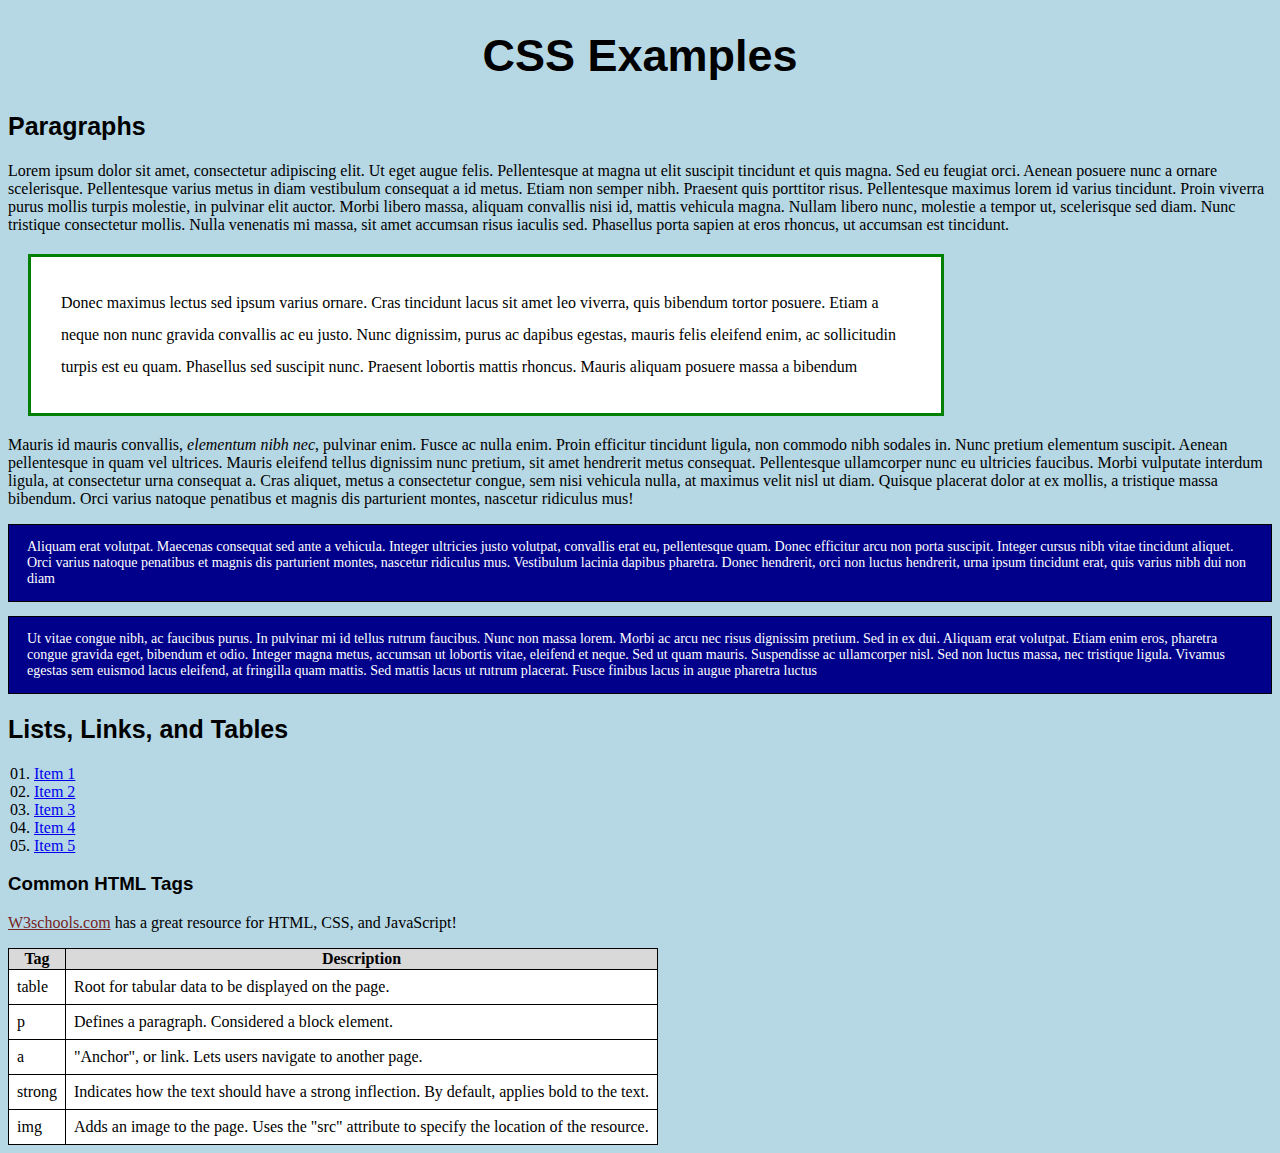
<file: index.html>
<!DOCTYPE html>

<html lang="en">
	<head>
		<title>CSS Examples</title>
		<link rel="stylesheet" href="5_css1.css">
	</head>
	
	<body>
		<h1>CSS Examples</h1>
		
		<article>
		<h2>Paragraphs</h2>
			<section>
				<p>Lorem ipsum dolor sit amet, consectetur adipiscing elit. Ut eget augue felis. Pellentesque at magna ut elit suscipit tincidunt et quis magna. Sed eu feugiat orci. Aenean posuere nunc a ornare scelerisque. Pellentesque varius metus in diam vestibulum consequat a id metus. Etiam non semper nibh. Praesent quis porttitor risus. Pellentesque maximus lorem id varius tincidunt. Proin viverra purus mollis turpis molestie, in pulvinar elit auctor. Morbi libero massa, aliquam convallis nisi id, mattis vehicula magna. Nullam libero nunc, molestie a tempor ut, scelerisque sed diam. Nunc tristique consectetur mollis. Nulla venenatis mi massa, sit amet accumsan risus iaculis sed. Phasellus porta sapien at eros rhoncus, ut accumsan est tincidunt.</p>
				<p id="paragraph2">Donec maximus lectus sed ipsum varius ornare. Cras tincidunt lacus sit amet leo viverra, quis bibendum tortor posuere. Etiam a neque non nunc gravida convallis ac eu justo. Nunc dignissim, purus ac dapibus egestas, mauris felis eleifend enim, ac sollicitudin turpis est eu quam. Phasellus sed suscipit nunc. Praesent lobortis mattis rhoncus. Mauris aliquam posuere massa a bibendum</p>
			</section>
			<section>
				<p>Mauris id mauris convallis, <em>elementum nibh nec</em>, pulvinar enim. Fusce ac nulla enim. Proin efficitur tincidunt ligula, non commodo nibh sodales in. Nunc pretium elementum suscipit. Aenean pellentesque in quam vel ultrices. Mauris eleifend tellus dignissim nunc pretium, sit amet hendrerit metus consequat. Pellentesque ullamcorper nunc eu ultricies faucibus. Morbi vulputate interdum ligula, at consectetur urna consequat a. Cras aliquet, metus a consectetur congue, sem nisi vehicula nulla, at maximus velit nisl ut diam. Quisque placerat dolor at ex mollis, a tristique massa bibendum. Orci varius natoque penatibus et magnis dis parturient montes, nascetur ridiculus mus!</p>
				<p class="blue">Aliquam erat volutpat. Maecenas consequat sed ante a vehicula. Integer ultricies justo volutpat, convallis erat eu, pellentesque quam. Donec efficitur arcu non porta suscipit. Integer cursus nibh vitae tincidunt aliquet. Orci varius natoque penatibus et magnis dis parturient montes, nascetur ridiculus mus. Vestibulum lacinia dapibus pharetra. Donec hendrerit, orci non luctus hendrerit, urna ipsum tincidunt erat, quis varius nibh dui non diam</p>
				<p class="blue">Ut vitae congue nibh, ac faucibus purus. In pulvinar mi id tellus rutrum faucibus. Nunc non massa lorem. Morbi ac arcu nec risus dignissim pretium. Sed in ex dui. Aliquam erat volutpat. Etiam enim eros, pharetra congue gravida eget, bibendum et odio. Integer magna metus, accumsan ut lobortis vitae, eleifend et neque. Sed ut quam mauris. Suspendisse ac ullamcorper nisl. Sed non luctus massa, nec tristique ligula. Vivamus egestas sem euismod lacus eleifend, at fringilla quam mattis. Sed mattis lacus ut rutrum placerat. Fusce finibus lacus in augue pharetra luctus</p>
			</section>
		</article>
		
		<article>
			<h2>Lists, Links, and Tables</h2>
			<ol>
				<li><a href="#">Item 1</a></li>
				<li><a href="#">Item 2</a></li>
				<li><a href="#">Item 3</a></li>
				<li><a href="#">Item 4</a></li>
				<li><a href="#">Item 5</a></li>
			</ol>
			
			<section>
				<h3>Common HTML Tags</h3>
				
				<p><a href="http://www.w3schools.com" target="_blank">W3schools.com</a> has a great resource for HTML, CSS, and JavaScript!</p>
				
				<table>
					<tr>
						<th>Tag</th><th>Description</th>
					</tr>
					<tr>
						<td>table</td><td>Root for tabular data to be displayed on the page.</td>
					</tr>
					<tr>
						<td>p</td><td>Defines a paragraph.  Considered a block element.</td>
					</tr>
					<tr>
						<td>a</td><td>"Anchor", or link.  Lets users navigate to another page.</td>
					</tr>
					<tr>
						<td>strong</td><td>Indicates how the text should have a strong inflection.  By default, applies bold to the text.</td>
					</tr>
					<tr>
						<td>img</td><td>Adds an image to the page.  Uses the "src" attribute to specify the location of the resource.</td>
					</tr>
				</table>
			</section>
			
		</article>
	</body>
</html>
</file>
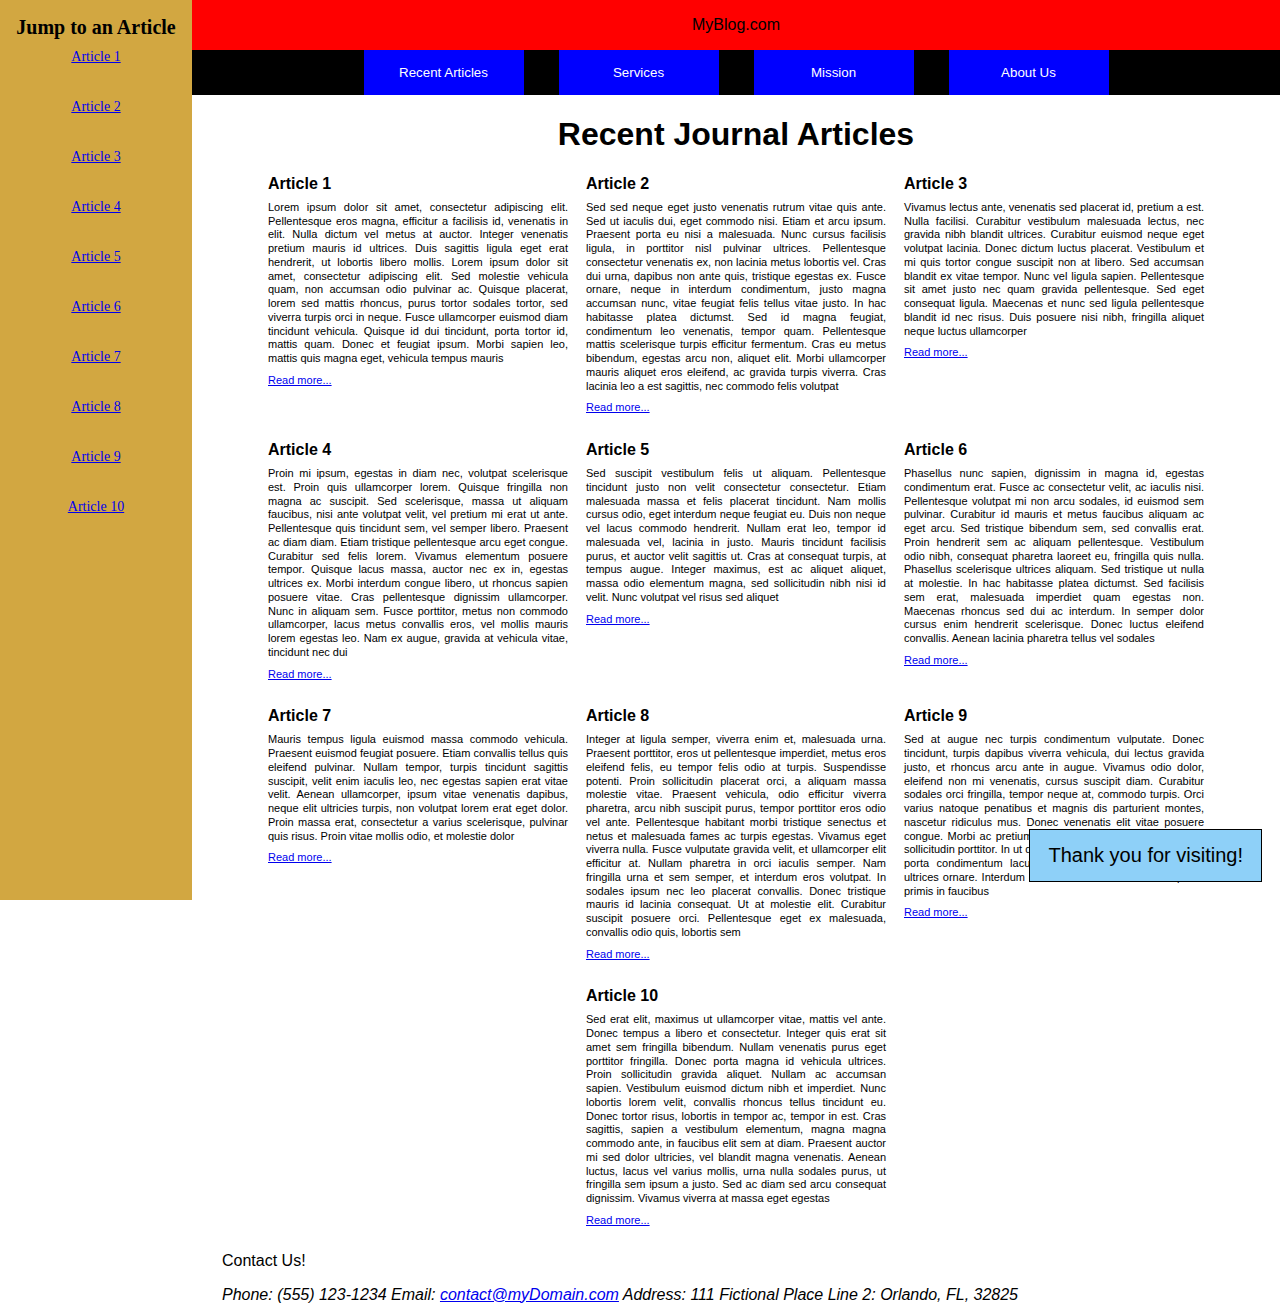
<file: CSSPositioning/index.html>
<!DOCTYPE html>
<html lang="en">
    <head>
        <link rel="stylesheet" href="css.css">
    </head>

    <body>
		<nav id="jumpMenu">
            <h2>Jump to an Article</h2>
            <a href="#a1">Article 1</a><br>
            <a href="#a2">Article 2</a><br>
            <a href="#a3">Article 3</a><br>
            <a href="#a4">Article 4</a><br>
            <a href="#a5">Article 5</a><br>
            <a href="#a6">Article 6</a><br>
            <a href="#a7">Article 7</a><br>
            <a href="#a8">Article 8</a><br>
            <a href="#a9">Article 9</a><br>
			<a href="#a10">Article 10</a>
        </nav>
		
        <main>		
		
			<header>
				<p>MyBlog.com</p>
				<nav>
					<button href="recent.html">Recent Articles</button>
					<button href="services.html">Services</button>
					<button href="mission.html">Mission</button>
					<button href="about.html">About Us</button>
				</nav>
			</header>
            
            <h1>Recent Journal Articles</h1>

            <div id="container">
                <article id="a1">
                    <h2>Article 1</h2>
                    <p>Lorem ipsum dolor sit amet, consectetur adipiscing elit. Pellentesque eros magna, efficitur a facilisis id, venenatis in elit. Nulla dictum vel metus at auctor. Integer venenatis pretium mauris id ultrices. Duis sagittis ligula eget erat hendrerit, ut lobortis libero mollis. Lorem ipsum dolor sit amet, consectetur adipiscing elit. Sed molestie vehicula quam, non accumsan odio pulvinar ac. Quisque placerat, lorem sed mattis rhoncus, purus tortor sodales tortor, sed viverra turpis orci in neque. Fusce ullamcorper euismod diam tincidunt vehicula. Quisque id dui tincidunt, porta tortor id, mattis quam. Donec et feugiat ipsum. Morbi sapien leo, mattis quis magna eget, vehicula tempus mauris</p>
                    <p><a href="#">Read more...</a></p>
                </article>

                <article id="a2">
                    <h2>Article 2</h2>
                    <p>Sed sed neque eget justo venenatis rutrum vitae quis ante. Sed ut iaculis dui, eget commodo nisi. Etiam et arcu ipsum. Praesent porta eu nisi a malesuada. Nunc cursus facilisis ligula, in porttitor nisl pulvinar ultrices. Pellentesque consectetur venenatis ex, non lacinia metus lobortis vel. Cras dui urna, dapibus non ante quis, tristique egestas ex. Fusce ornare, neque in interdum condimentum, justo magna accumsan nunc, vitae feugiat felis tellus vitae justo. In hac habitasse platea dictumst. Sed id magna feugiat, condimentum leo venenatis, tempor quam. Pellentesque mattis scelerisque turpis efficitur fermentum. Cras eu metus bibendum, egestas arcu non, aliquet elit. Morbi ullamcorper mauris aliquet eros eleifend, ac gravida turpis viverra. Cras lacinia leo a est sagittis, nec commodo felis volutpat</p>
                    <p><a href="#">Read more...</a></p>
                </article>

                <article id="a3">
                    <h2>Article 3</h2>
                    <p>Vivamus lectus ante, venenatis sed placerat id, pretium a est. Nulla facilisi. Curabitur vestibulum malesuada lectus, nec gravida nibh blandit ultrices. Curabitur euismod neque eget volutpat lacinia. Donec dictum luctus placerat. Vestibulum et mi quis tortor congue suscipit non at libero. Sed accumsan blandit ex vitae tempor. Nunc vel ligula sapien. Pellentesque sit amet justo nec quam gravida pellentesque. Sed eget consequat ligula. Maecenas et nunc sed ligula pellentesque blandit id nec risus. Duis posuere nisi nibh, fringilla aliquet neque luctus ullamcorper</p>
                    <p><a href="#">Read more...</a></p>
                </article>

                <article id="a4">
                    <h2>Article 4</h2>
                    <p>Proin mi ipsum, egestas in diam nec, volutpat scelerisque est. Proin quis ullamcorper lorem. Quisque fringilla non magna ac suscipit. Sed scelerisque, massa ut aliquam faucibus, nisi ante volutpat velit, vel pretium mi erat ut ante. Pellentesque quis tincidunt sem, vel semper libero. Praesent ac diam diam. Etiam tristique pellentesque arcu eget congue. Curabitur sed felis lorem. Vivamus elementum posuere tempor. Quisque lacus massa, auctor nec ex in, egestas ultrices ex. Morbi interdum congue libero, ut rhoncus sapien posuere vitae. Cras pellentesque dignissim ullamcorper. Nunc in aliquam sem. Fusce porttitor, metus non commodo ullamcorper, lacus metus convallis eros, vel mollis mauris lorem egestas leo. Nam ex augue, gravida at vehicula vitae, tincidunt nec dui</p>
                    <p><a href="#">Read more...</a></p>
                </article>

                <article id="a5">
                    <h2>Article 5</h2>
                    <p>Sed suscipit vestibulum felis ut aliquam. Pellentesque tincidunt justo non velit consectetur consectetur. Etiam malesuada massa et felis placerat tincidunt. Nam mollis cursus odio, eget interdum neque feugiat eu. Duis non neque vel lacus commodo hendrerit. Nullam erat leo, tempor id malesuada vel, lacinia in justo. Mauris tincidunt facilisis purus, et auctor velit sagittis ut. Cras at consequat turpis, at tempus augue. Integer maximus, est ac aliquet aliquet, massa odio elementum magna, sed sollicitudin nibh nisi id velit. Nunc volutpat vel risus sed aliquet</p>
                    <p><a href="#">Read more...</a></p>
                </article>

                <article id="a6">
                    <h2>Article 6</h2>
                    <p>Phasellus nunc sapien, dignissim in magna id, egestas condimentum erat. Fusce ac consectetur velit, ac iaculis nisi. Pellentesque volutpat mi non arcu sodales, id euismod sem pulvinar. Curabitur id mauris et metus faucibus aliquam ac eget arcu. Sed tristique bibendum sem, sed convallis erat. Proin hendrerit sem ac aliquam pellentesque. Vestibulum odio nibh, consequat pharetra laoreet eu, fringilla quis nulla. Phasellus scelerisque ultrices aliquam. Sed tristique ut nulla at molestie. In hac habitasse platea dictumst. Sed facilisis sem erat, malesuada imperdiet quam egestas non. Maecenas rhoncus sed dui ac interdum. In semper dolor cursus enim hendrerit scelerisque. Donec luctus eleifend convallis. Aenean lacinia pharetra tellus vel sodales</p>
                    <p><a href="#">Read more...</a></p>
                </article>

                <article id="a7">
                    <h2>Article 7</h2>
                    <p>Mauris tempus ligula euismod massa commodo vehicula. Praesent euismod feugiat posuere. Etiam convallis tellus quis eleifend pulvinar. Nullam tempor, turpis tincidunt sagittis suscipit, velit enim iaculis leo, nec egestas sapien erat vitae velit. Aenean ullamcorper, ipsum vitae venenatis dapibus, neque elit ultricies turpis, non volutpat lorem erat eget dolor. Proin massa erat, consectetur a varius scelerisque, pulvinar quis risus. Proin vitae mollis odio, et molestie dolor</p>
                    <p><a href="#">Read more...</a></p>
                </article>

                <article id="a8">
                    <h2>Article 8</h2>
                    <p>Integer at ligula semper, viverra enim et, malesuada urna. Praesent porttitor, eros ut pellentesque imperdiet, metus eros eleifend felis, eu tempor felis odio at turpis. Suspendisse potenti. Proin sollicitudin placerat orci, a aliquam massa molestie vitae. Praesent vehicula, odio efficitur viverra pharetra, arcu nibh suscipit purus, tempor porttitor eros odio vel ante. Pellentesque habitant morbi tristique senectus et netus et malesuada fames ac turpis egestas. Vivamus eget viverra nulla. Fusce vulputate gravida velit, et ullamcorper elit efficitur at. Nullam pharetra in orci iaculis semper. Nam fringilla urna et sem semper, et interdum eros volutpat. In sodales ipsum nec leo placerat convallis. Donec tristique mauris id lacinia consequat. Ut at molestie elit. Curabitur suscipit posuere orci. Pellentesque eget ex malesuada, convallis odio quis, lobortis sem</p>
                    <p><a href="#">Read more...</a></p>
                </article>

                <article id="a9">
                    <h2>Article 9</h2>
                    <p>Sed at augue nec turpis condimentum vulputate. Donec tincidunt, turpis dapibus viverra vehicula, dui lectus gravida justo, et rhoncus arcu ante in augue. Vivamus odio dolor, eleifend non mi venenatis, cursus suscipit diam. Curabitur sodales orci fringilla, tempor neque at, commodo turpis. Orci varius natoque penatibus et magnis dis parturient montes, nascetur ridiculus mus. Donec venenatis elit vitae posuere congue. Morbi ac pretium magna. Phasellus blandit sem ac sollicitudin porttitor. In ut diam non libero mattis volutpat. Nam porta condimentum lacus a venenatis. Donec accumsan ultrices ornare. Interdum et malesuada fames ac ante ipsum primis in faucibus</p>
                    <p><a href="#">Read more...</a></p>
                </article>

                <article id="a10">
                    <h2>Article 10</h2>
                    <p>Sed erat elit, maximus ut ullamcorper vitae, mattis vel ante. Donec tempus a libero et consectetur. Integer quis erat sit amet sem fringilla bibendum. Nullam venenatis purus eget porttitor fringilla. Donec porta magna id vehicula ultrices. Proin sollicitudin gravida aliquet. Nullam ac accumsan sapien. Vestibulum euismod dictum nibh et imperdiet. Nunc lobortis lorem velit, convallis rhoncus tellus tincidunt eu. Donec tortor risus, lobortis in tempor ac, tempor in est. Cras sagittis, sapien a vestibulum elementum, magna magna commodo ante, in faucibus elit sem at diam. Praesent auctor mi sed dolor ultricies, vel blandit magna venenatis. Aenean luctus, lacus vel varius mollis, urna nulla sodales purus, ut fringilla sem ipsum a justo. Sed ac diam sed arcu consequat dignissim. Vivamus viverra at massa eget egestas</p>
                    <p><a href="#">Read more...</a></p>
                </article>
            </div>
			
			<p id="thanks">Thank you for visiting!</p>

            <footer>
                <p>Contact Us!</p>
                <address>
                    <div>
                        <span>Phone:</span> <span>(555) 123-1234</span>
                        <span>Email:</span> </span><a href="#">contact@myDomain.com</a></span>
                        <span>Address:</span> <span>111 Fictional Place</span>
                        <span>Line 2:</span> <span>Orlando, FL, 32825</span>
                    </div>
                </address>
				
            </footer>
        </main>
    </body>
</html>
</file>
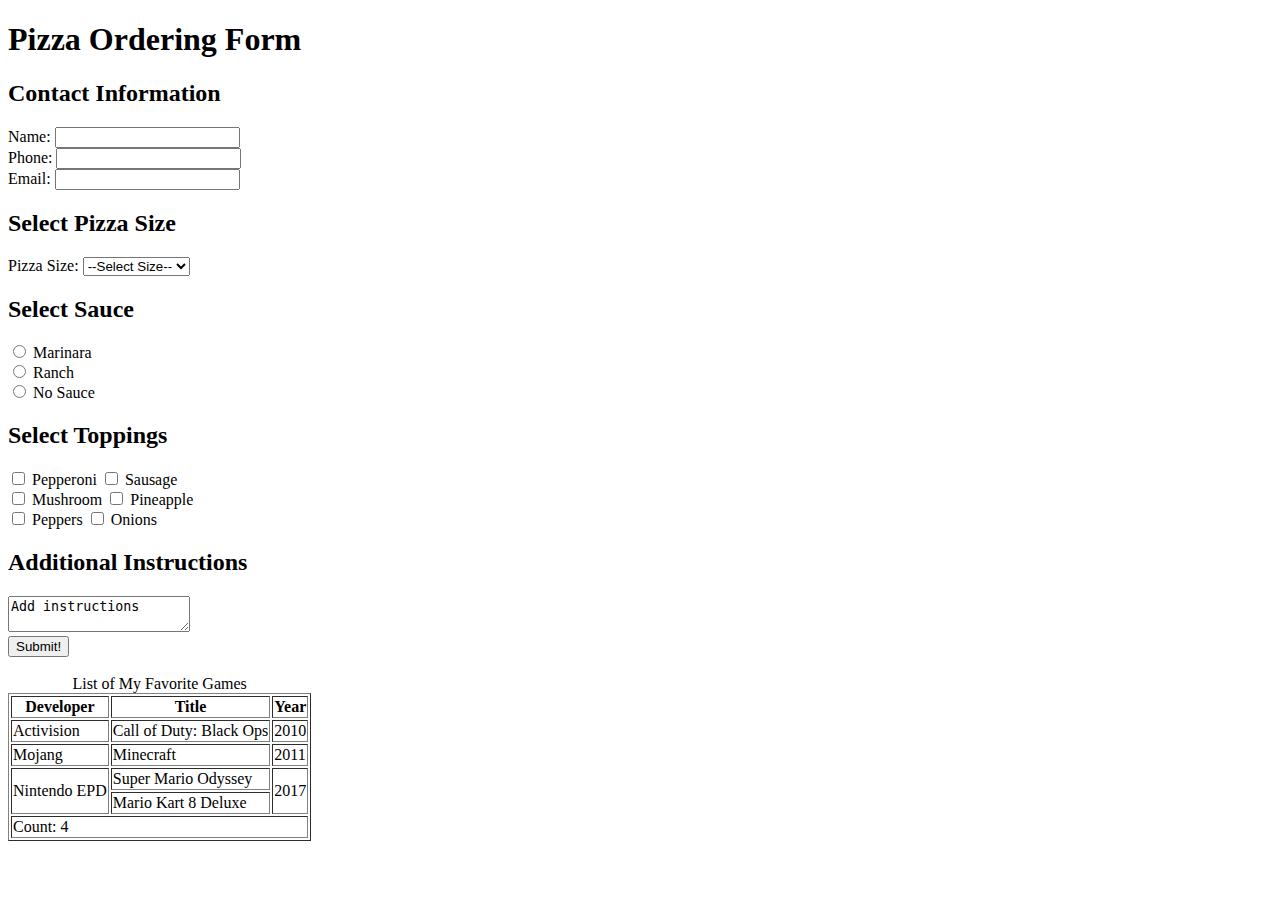
<file: TablesAndForms/index.html>
<!DOCTYPE html>

<html lang ="en">
    <head>
        <title>Table and Forms</title>
    </head>

    <body>
        <form>
        <h1> Pizza Ordering Form</h1>

        <h2> Contact Information</h2>

        <label for="inName">Name:</label> 
        <input type="text" name="inName" id="inName" required><br>

        <label for="phone">Phone:</label>
        <input type="tel" name="phone" id="phone" required><br>

        <label for="email">Email:</label>
        <input type="email" name="email" id="email" required>

        <h2> Select Pizza Size</h2>
        <label for="PizzaSize">Pizza Size:</label> 
        <select name ="PizzaSize" id="PizzaSize" required >
            <option value = "" selected disabled>--Select Size--</option>
            <option>Medium</option>
            <option>Large</option>
            <option>XLarge</option>
        </select>

        <h2> Select Sauce</h2>
        <input type="radio" name="marinara" id="marinara" required>
        <label for="marinara">Marinara</label><br>

        <input type="radio" name="ranch" id="ranch">
        <label for="ranch">Ranch</label><br>

        <input type="radio" name="NoSauce" id="NoSauce">
        <label for="NoSauce">No Sauce</label><br>

        <h2> Select Toppings</h2>
        <input type="checkbox" name="pepperoni" id="pepperoni">
        <label for="pepperoni">Pepperoni</label>
        
        <input type="checkbox" name="sausage" id="sausage">
        <label for="sausage">Sausage</label><br>

        <input type="checkbox" name="mushroom" id="mushroom">
        <label for="mushroom">Mushroom</label>
        
        <input type="checkbox" name="pineapple" id="pineapple">
        <label for="pineapple">Pineapple</label><br>

        <input type="checkbox" name="peppers" id="peppers">
        <label for="peppers">Peppers</label>
        
        <input type="checkbox" name="onions" id="onions">
        <label for="onions">Onions</label><br>

        <h2> Additional Instructions</h2>
        <textarea name="comments">Add instructions</textarea><br>

        <input type="submit" value="Submit!"> <br>

         &nbsp;
        </form>

        <table border="1">
            <caption> List of My Favorite Games</caption>
            <tr>
                <th>Developer</th>
                <th>Title</th>
                <th>Year</th>
            </tr>
            <tr>
                <td>Activision</td>
                <td>Call of Duty: Black Ops</td>
                <td>2010</td>
            </tr>
            <tr>
                <td>Mojang</td>
                <td>Minecraft</td>
                <td>2011</td>
            </tr>
            <tr>
                <td rowspan="2">Nintendo EPD</td>
                <td>Super Mario Odyssey</td>
                <td rowspan="2">2017</td>
            </tr>
            <tr>
                <td>Mario Kart 8 Deluxe</td>
            </tr>
            <tr>
                <td colspan="3">Count: 4</td>
            </tr>
        </table>


    </body>
</html>
</file>
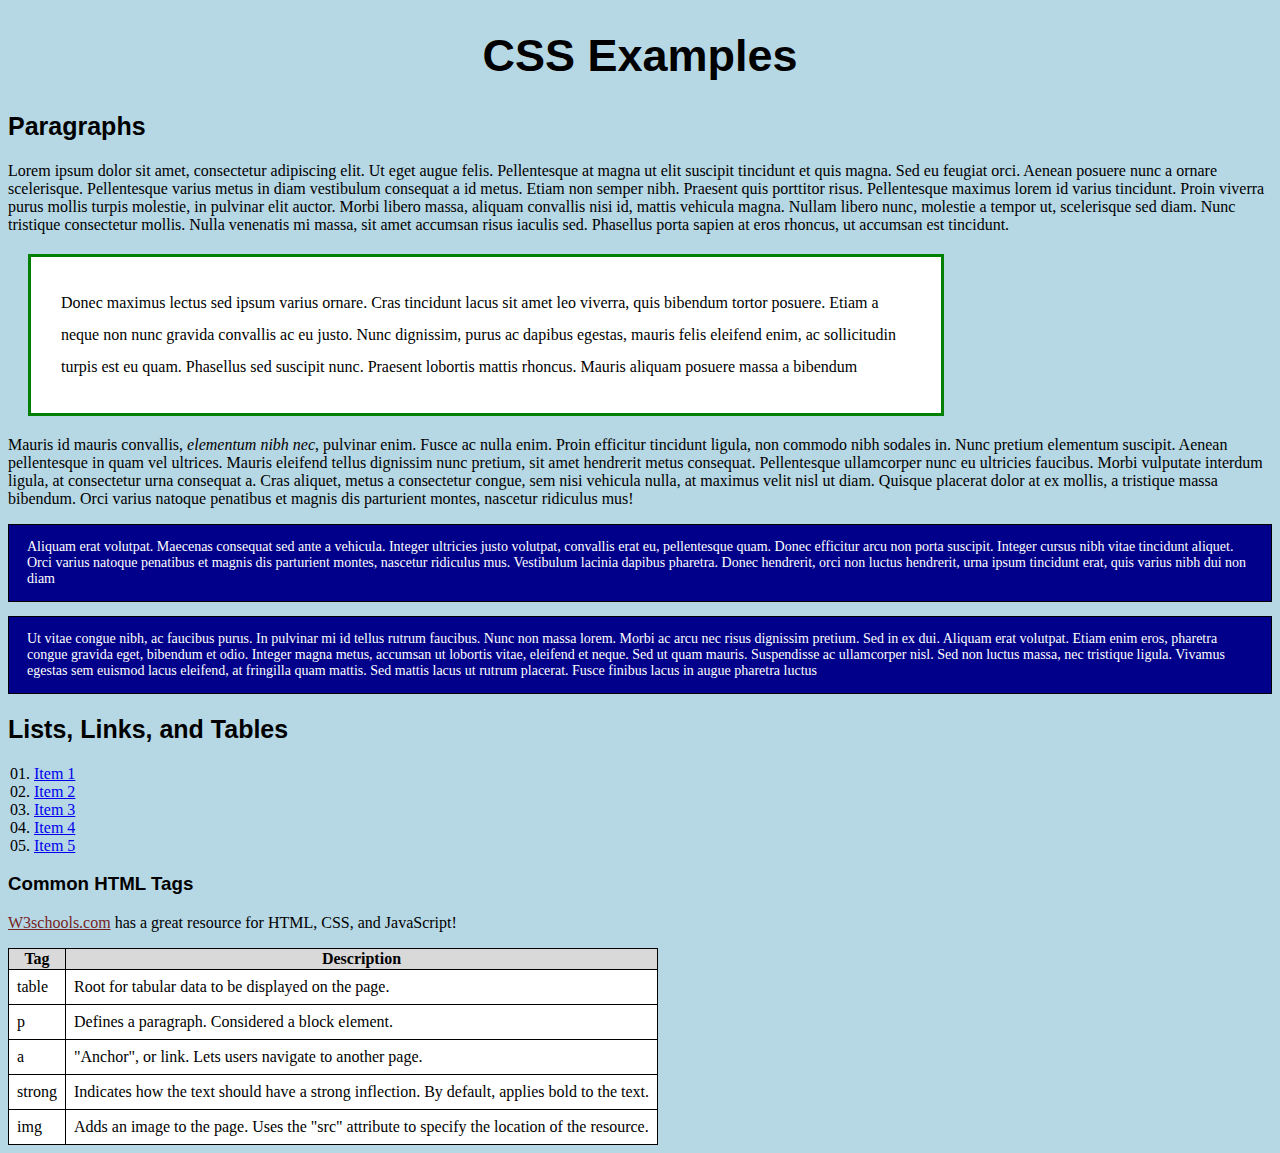
<file: 5_CSS1-1.html>
<!DOCTYPE html>

<html lang="en">
	<head>
		<title>CSS Examples</title>
		<link rel="stylesheet" href="5_css1.css">
	</head>
	
	<body>
		<h1>CSS Examples</h1>
		
		<article>
		<h2>Paragraphs</h2>
			<section>
				<p>Lorem ipsum dolor sit amet, consectetur adipiscing elit. Ut eget augue felis. Pellentesque at magna ut elit suscipit tincidunt et quis magna. Sed eu feugiat orci. Aenean posuere nunc a ornare scelerisque. Pellentesque varius metus in diam vestibulum consequat a id metus. Etiam non semper nibh. Praesent quis porttitor risus. Pellentesque maximus lorem id varius tincidunt. Proin viverra purus mollis turpis molestie, in pulvinar elit auctor. Morbi libero massa, aliquam convallis nisi id, mattis vehicula magna. Nullam libero nunc, molestie a tempor ut, scelerisque sed diam. Nunc tristique consectetur mollis. Nulla venenatis mi massa, sit amet accumsan risus iaculis sed. Phasellus porta sapien at eros rhoncus, ut accumsan est tincidunt.</p>
				<p id="paragraph2">Donec maximus lectus sed ipsum varius ornare. Cras tincidunt lacus sit amet leo viverra, quis bibendum tortor posuere. Etiam a neque non nunc gravida convallis ac eu justo. Nunc dignissim, purus ac dapibus egestas, mauris felis eleifend enim, ac sollicitudin turpis est eu quam. Phasellus sed suscipit nunc. Praesent lobortis mattis rhoncus. Mauris aliquam posuere massa a bibendum</p>
			</section>
			<section>
				<p>Mauris id mauris convallis, <em>elementum nibh nec</em>, pulvinar enim. Fusce ac nulla enim. Proin efficitur tincidunt ligula, non commodo nibh sodales in. Nunc pretium elementum suscipit. Aenean pellentesque in quam vel ultrices. Mauris eleifend tellus dignissim nunc pretium, sit amet hendrerit metus consequat. Pellentesque ullamcorper nunc eu ultricies faucibus. Morbi vulputate interdum ligula, at consectetur urna consequat a. Cras aliquet, metus a consectetur congue, sem nisi vehicula nulla, at maximus velit nisl ut diam. Quisque placerat dolor at ex mollis, a tristique massa bibendum. Orci varius natoque penatibus et magnis dis parturient montes, nascetur ridiculus mus!</p>
				<p class="blue">Aliquam erat volutpat. Maecenas consequat sed ante a vehicula. Integer ultricies justo volutpat, convallis erat eu, pellentesque quam. Donec efficitur arcu non porta suscipit. Integer cursus nibh vitae tincidunt aliquet. Orci varius natoque penatibus et magnis dis parturient montes, nascetur ridiculus mus. Vestibulum lacinia dapibus pharetra. Donec hendrerit, orci non luctus hendrerit, urna ipsum tincidunt erat, quis varius nibh dui non diam</p>
				<p class="blue">Ut vitae congue nibh, ac faucibus purus. In pulvinar mi id tellus rutrum faucibus. Nunc non massa lorem. Morbi ac arcu nec risus dignissim pretium. Sed in ex dui. Aliquam erat volutpat. Etiam enim eros, pharetra congue gravida eget, bibendum et odio. Integer magna metus, accumsan ut lobortis vitae, eleifend et neque. Sed ut quam mauris. Suspendisse ac ullamcorper nisl. Sed non luctus massa, nec tristique ligula. Vivamus egestas sem euismod lacus eleifend, at fringilla quam mattis. Sed mattis lacus ut rutrum placerat. Fusce finibus lacus in augue pharetra luctus</p>
			</section>
		</article>
		
		<article>
			<h2>Lists, Links, and Tables</h2>
			<ol>
				<li><a href="#">Item 1</a></li>
				<li><a href="#">Item 2</a></li>
				<li><a href="#">Item 3</a></li>
				<li><a href="#">Item 4</a></li>
				<li><a href="#">Item 5</a></li>
			</ol>
			
			<section>
				<h3>Common HTML Tags</h3>
				
				<p><a href="http://www.w3schools.com" target="_blank">W3schools.com</a> has a great resource for HTML, CSS, and JavaScript!</p>
				
				<table>
					<tr>
						<th>Tag</th><th>Description</th>
					</tr>
					<tr>
						<td>table</td><td>Root for tabular data to be displayed on the page.</td>
					</tr>
					<tr>
						<td>p</td><td>Defines a paragraph.  Considered a block element.</td>
					</tr>
					<tr>
						<td>a</td><td>"Anchor", or link.  Lets users navigate to another page.</td>
					</tr>
					<tr>
						<td>strong</td><td>Indicates how the text should have a strong inflection.  By default, applies bold to the text.</td>
					</tr>
					<tr>
						<td>img</td><td>Adds an image to the page.  Uses the "src" attribute to specify the location of the resource.</td>
					</tr>
				</table>
			</section>
			
		</article>
	</body>
</html>
</file>
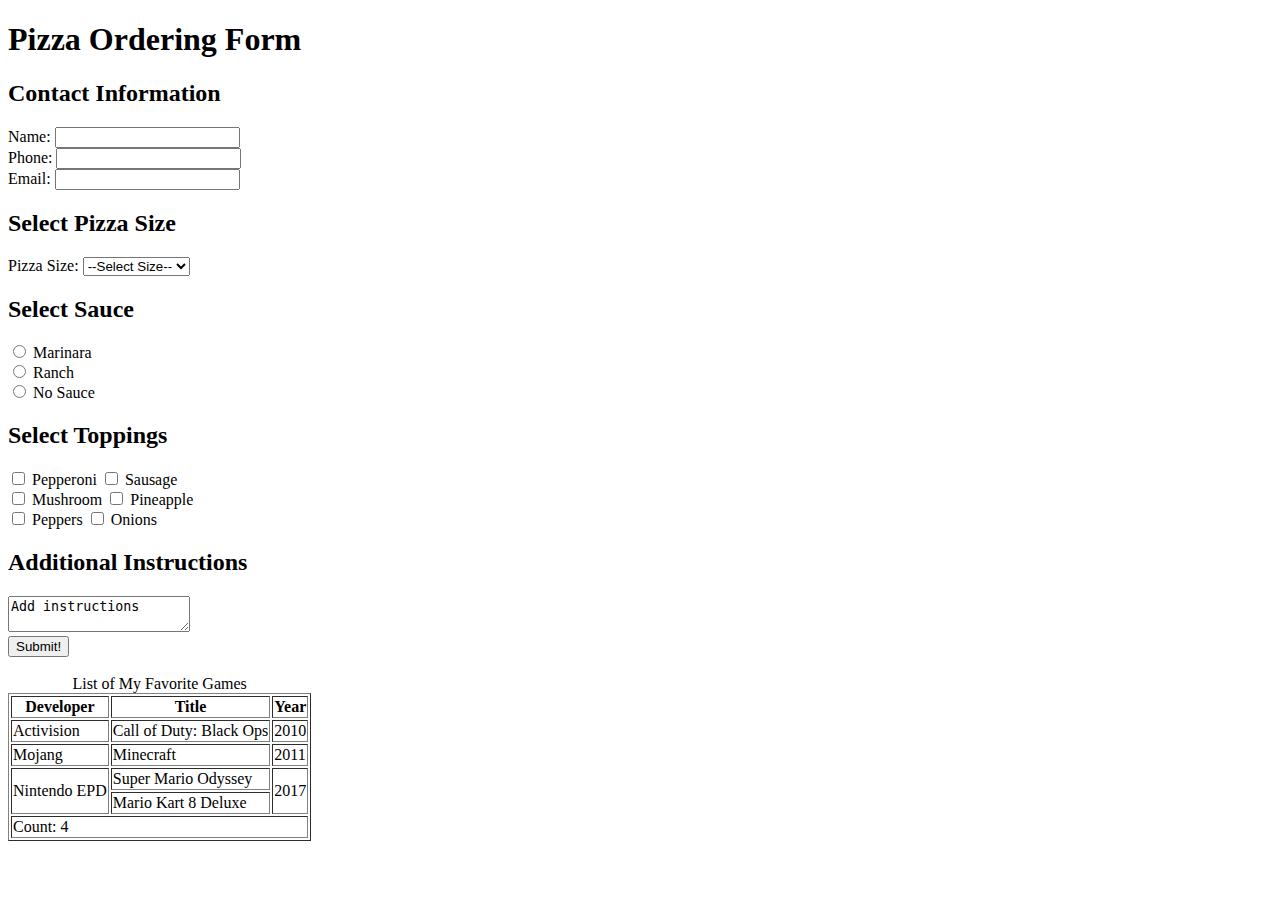
<file: TablesAndForms.html>
<!DOCTYPE html>

<html lang ="en">
    <head>
        <title>Table and Forms</title>
    </head>

    <body>
        <form>
        <h1> Pizza Ordering Form</h1>

        <h2> Contact Information</h2>

        <label for="inName">Name:</label> 
        <input type="text" name="inName" id="inName" required><br>

        <label for="phone">Phone:</label>
        <input type="tel" name="phone" id="phone" required><br>

        <label for="email">Email:</label>
        <input type="email" name="email" id="email" required>

        <h2> Select Pizza Size</h2>
        <label for="PizzaSize">Pizza Size:</label> 
        <select name ="PizzaSize" id="PizzaSize" required >
            <option value = "" selected disabled>--Select Size--</option>
            <option>Medium</option>
            <option>Large</option>
            <option>XLarge</option>
        </select>

        <h2> Select Sauce</h2>
        <input type="radio" name="marinara" id="marinara" required>
        <label for="marinara">Marinara</label><br>

        <input type="radio" name="ranch" id="ranch">
        <label for="ranch">Ranch</label><br>

        <input type="radio" name="NoSauce" id="NoSauce">
        <label for="NoSauce">No Sauce</label><br>

        <h2> Select Toppings</h2>
        <input type="checkbox" name="pepperoni" id="pepperoni">
        <label for="pepperoni">Pepperoni</label>
        
        <input type="checkbox" name="sausage" id="sausage">
        <label for="sausage">Sausage</label><br>

        <input type="checkbox" name="mushroom" id="mushroom">
        <label for="mushroom">Mushroom</label>
        
        <input type="checkbox" name="pineapple" id="pineapple">
        <label for="pineapple">Pineapple</label><br>

        <input type="checkbox" name="peppers" id="peppers">
        <label for="peppers">Peppers</label>
        
        <input type="checkbox" name="onions" id="onions">
        <label for="onions">Onions</label><br>

        <h2> Additional Instructions</h2>
        <textarea name="comments">Add instructions</textarea><br>

        <input type="submit" value="Submit!"> <br>

         &nbsp;
        </form>

        <table border="1">
            <caption> List of My Favorite Games</caption>
            <tr>
                <th>Developer</th>
                <th>Title</th>
                <th>Year</th>
            </tr>
            <tr>
                <td>Activision</td>
                <td>Call of Duty: Black Ops</td>
                <td>2010</td>
            </tr>
            <tr>
                <td>Mojang</td>
                <td>Minecraft</td>
                <td>2011</td>
            </tr>
            <tr>
                <td rowspan="2">Nintendo EPD</td>
                <td>Super Mario Odyssey</td>
                <td rowspan="2">2017</td>
            </tr>
            <tr>
                <td>Mario Kart 8 Deluxe</td>
            </tr>
            <tr>
                <td colspan="3">Count: 4</td>
            </tr>
        </table>


    </body>
</html>
</file>
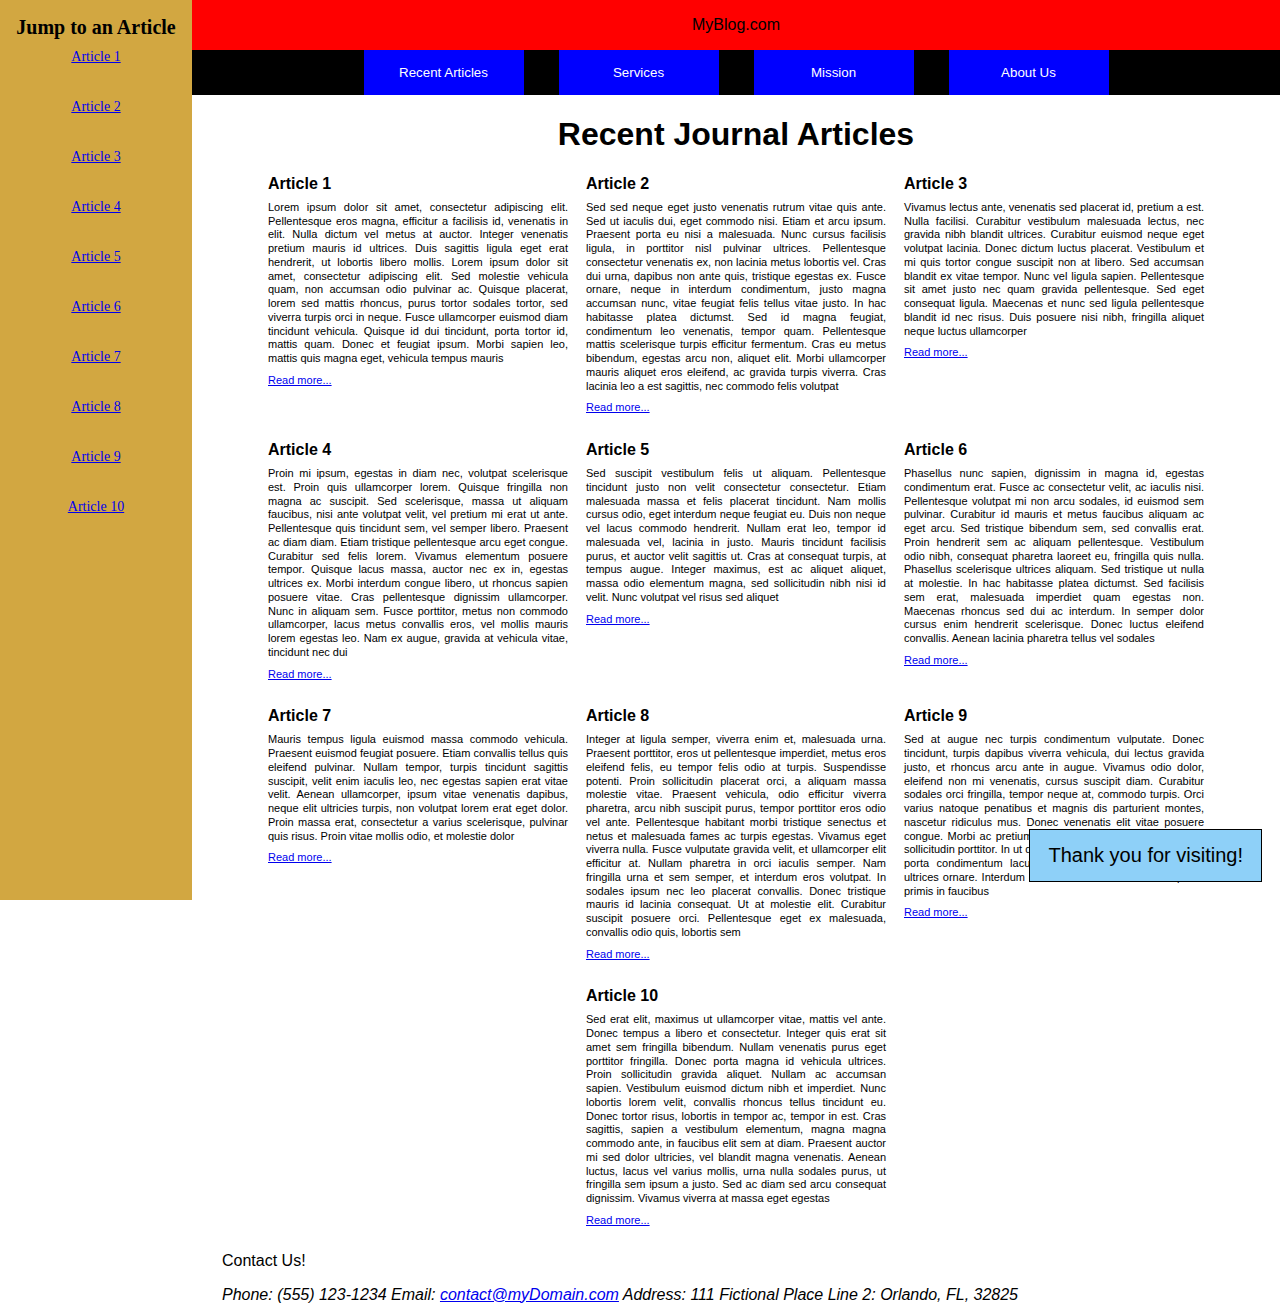
<file: CSSPositioning/html-5.html>
<!DOCTYPE html>
<html lang="en">
    <head>
        <link rel="stylesheet" href="css.css">
    </head>

    <body>
		<nav id="jumpMenu">
            <h2>Jump to an Article</h2>
            <a href="#a1">Article 1</a><br>
            <a href="#a2">Article 2</a><br>
            <a href="#a3">Article 3</a><br>
            <a href="#a4">Article 4</a><br>
            <a href="#a5">Article 5</a><br>
            <a href="#a6">Article 6</a><br>
            <a href="#a7">Article 7</a><br>
            <a href="#a8">Article 8</a><br>
            <a href="#a9">Article 9</a><br>
			<a href="#a10">Article 10</a>
        </nav>
		
        <main>		
		
			<header>
				<p>MyBlog.com</p>
				<nav>
					<button href="recent.html">Recent Articles</button>
					<button href="services.html">Services</button>
					<button href="mission.html">Mission</button>
					<button href="about.html">About Us</button>
				</nav>
			</header>
            
            <h1>Recent Journal Articles</h1>

            <div id="container">
                <article id="a1">
                    <h2>Article 1</h2>
                    <p>Lorem ipsum dolor sit amet, consectetur adipiscing elit. Pellentesque eros magna, efficitur a facilisis id, venenatis in elit. Nulla dictum vel metus at auctor. Integer venenatis pretium mauris id ultrices. Duis sagittis ligula eget erat hendrerit, ut lobortis libero mollis. Lorem ipsum dolor sit amet, consectetur adipiscing elit. Sed molestie vehicula quam, non accumsan odio pulvinar ac. Quisque placerat, lorem sed mattis rhoncus, purus tortor sodales tortor, sed viverra turpis orci in neque. Fusce ullamcorper euismod diam tincidunt vehicula. Quisque id dui tincidunt, porta tortor id, mattis quam. Donec et feugiat ipsum. Morbi sapien leo, mattis quis magna eget, vehicula tempus mauris</p>
                    <p><a href="#">Read more...</a></p>
                </article>

                <article id="a2">
                    <h2>Article 2</h2>
                    <p>Sed sed neque eget justo venenatis rutrum vitae quis ante. Sed ut iaculis dui, eget commodo nisi. Etiam et arcu ipsum. Praesent porta eu nisi a malesuada. Nunc cursus facilisis ligula, in porttitor nisl pulvinar ultrices. Pellentesque consectetur venenatis ex, non lacinia metus lobortis vel. Cras dui urna, dapibus non ante quis, tristique egestas ex. Fusce ornare, neque in interdum condimentum, justo magna accumsan nunc, vitae feugiat felis tellus vitae justo. In hac habitasse platea dictumst. Sed id magna feugiat, condimentum leo venenatis, tempor quam. Pellentesque mattis scelerisque turpis efficitur fermentum. Cras eu metus bibendum, egestas arcu non, aliquet elit. Morbi ullamcorper mauris aliquet eros eleifend, ac gravida turpis viverra. Cras lacinia leo a est sagittis, nec commodo felis volutpat</p>
                    <p><a href="#">Read more...</a></p>
                </article>

                <article id="a3">
                    <h2>Article 3</h2>
                    <p>Vivamus lectus ante, venenatis sed placerat id, pretium a est. Nulla facilisi. Curabitur vestibulum malesuada lectus, nec gravida nibh blandit ultrices. Curabitur euismod neque eget volutpat lacinia. Donec dictum luctus placerat. Vestibulum et mi quis tortor congue suscipit non at libero. Sed accumsan blandit ex vitae tempor. Nunc vel ligula sapien. Pellentesque sit amet justo nec quam gravida pellentesque. Sed eget consequat ligula. Maecenas et nunc sed ligula pellentesque blandit id nec risus. Duis posuere nisi nibh, fringilla aliquet neque luctus ullamcorper</p>
                    <p><a href="#">Read more...</a></p>
                </article>

                <article id="a4">
                    <h2>Article 4</h2>
                    <p>Proin mi ipsum, egestas in diam nec, volutpat scelerisque est. Proin quis ullamcorper lorem. Quisque fringilla non magna ac suscipit. Sed scelerisque, massa ut aliquam faucibus, nisi ante volutpat velit, vel pretium mi erat ut ante. Pellentesque quis tincidunt sem, vel semper libero. Praesent ac diam diam. Etiam tristique pellentesque arcu eget congue. Curabitur sed felis lorem. Vivamus elementum posuere tempor. Quisque lacus massa, auctor nec ex in, egestas ultrices ex. Morbi interdum congue libero, ut rhoncus sapien posuere vitae. Cras pellentesque dignissim ullamcorper. Nunc in aliquam sem. Fusce porttitor, metus non commodo ullamcorper, lacus metus convallis eros, vel mollis mauris lorem egestas leo. Nam ex augue, gravida at vehicula vitae, tincidunt nec dui</p>
                    <p><a href="#">Read more...</a></p>
                </article>

                <article id="a5">
                    <h2>Article 5</h2>
                    <p>Sed suscipit vestibulum felis ut aliquam. Pellentesque tincidunt justo non velit consectetur consectetur. Etiam malesuada massa et felis placerat tincidunt. Nam mollis cursus odio, eget interdum neque feugiat eu. Duis non neque vel lacus commodo hendrerit. Nullam erat leo, tempor id malesuada vel, lacinia in justo. Mauris tincidunt facilisis purus, et auctor velit sagittis ut. Cras at consequat turpis, at tempus augue. Integer maximus, est ac aliquet aliquet, massa odio elementum magna, sed sollicitudin nibh nisi id velit. Nunc volutpat vel risus sed aliquet</p>
                    <p><a href="#">Read more...</a></p>
                </article>

                <article id="a6">
                    <h2>Article 6</h2>
                    <p>Phasellus nunc sapien, dignissim in magna id, egestas condimentum erat. Fusce ac consectetur velit, ac iaculis nisi. Pellentesque volutpat mi non arcu sodales, id euismod sem pulvinar. Curabitur id mauris et metus faucibus aliquam ac eget arcu. Sed tristique bibendum sem, sed convallis erat. Proin hendrerit sem ac aliquam pellentesque. Vestibulum odio nibh, consequat pharetra laoreet eu, fringilla quis nulla. Phasellus scelerisque ultrices aliquam. Sed tristique ut nulla at molestie. In hac habitasse platea dictumst. Sed facilisis sem erat, malesuada imperdiet quam egestas non. Maecenas rhoncus sed dui ac interdum. In semper dolor cursus enim hendrerit scelerisque. Donec luctus eleifend convallis. Aenean lacinia pharetra tellus vel sodales</p>
                    <p><a href="#">Read more...</a></p>
                </article>

                <article id="a7">
                    <h2>Article 7</h2>
                    <p>Mauris tempus ligula euismod massa commodo vehicula. Praesent euismod feugiat posuere. Etiam convallis tellus quis eleifend pulvinar. Nullam tempor, turpis tincidunt sagittis suscipit, velit enim iaculis leo, nec egestas sapien erat vitae velit. Aenean ullamcorper, ipsum vitae venenatis dapibus, neque elit ultricies turpis, non volutpat lorem erat eget dolor. Proin massa erat, consectetur a varius scelerisque, pulvinar quis risus. Proin vitae mollis odio, et molestie dolor</p>
                    <p><a href="#">Read more...</a></p>
                </article>

                <article id="a8">
                    <h2>Article 8</h2>
                    <p>Integer at ligula semper, viverra enim et, malesuada urna. Praesent porttitor, eros ut pellentesque imperdiet, metus eros eleifend felis, eu tempor felis odio at turpis. Suspendisse potenti. Proin sollicitudin placerat orci, a aliquam massa molestie vitae. Praesent vehicula, odio efficitur viverra pharetra, arcu nibh suscipit purus, tempor porttitor eros odio vel ante. Pellentesque habitant morbi tristique senectus et netus et malesuada fames ac turpis egestas. Vivamus eget viverra nulla. Fusce vulputate gravida velit, et ullamcorper elit efficitur at. Nullam pharetra in orci iaculis semper. Nam fringilla urna et sem semper, et interdum eros volutpat. In sodales ipsum nec leo placerat convallis. Donec tristique mauris id lacinia consequat. Ut at molestie elit. Curabitur suscipit posuere orci. Pellentesque eget ex malesuada, convallis odio quis, lobortis sem</p>
                    <p><a href="#">Read more...</a></p>
                </article>

                <article id="a9">
                    <h2>Article 9</h2>
                    <p>Sed at augue nec turpis condimentum vulputate. Donec tincidunt, turpis dapibus viverra vehicula, dui lectus gravida justo, et rhoncus arcu ante in augue. Vivamus odio dolor, eleifend non mi venenatis, cursus suscipit diam. Curabitur sodales orci fringilla, tempor neque at, commodo turpis. Orci varius natoque penatibus et magnis dis parturient montes, nascetur ridiculus mus. Donec venenatis elit vitae posuere congue. Morbi ac pretium magna. Phasellus blandit sem ac sollicitudin porttitor. In ut diam non libero mattis volutpat. Nam porta condimentum lacus a venenatis. Donec accumsan ultrices ornare. Interdum et malesuada fames ac ante ipsum primis in faucibus</p>
                    <p><a href="#">Read more...</a></p>
                </article>

                <article id="a10">
                    <h2>Article 10</h2>
                    <p>Sed erat elit, maximus ut ullamcorper vitae, mattis vel ante. Donec tempus a libero et consectetur. Integer quis erat sit amet sem fringilla bibendum. Nullam venenatis purus eget porttitor fringilla. Donec porta magna id vehicula ultrices. Proin sollicitudin gravida aliquet. Nullam ac accumsan sapien. Vestibulum euismod dictum nibh et imperdiet. Nunc lobortis lorem velit, convallis rhoncus tellus tincidunt eu. Donec tortor risus, lobortis in tempor ac, tempor in est. Cras sagittis, sapien a vestibulum elementum, magna magna commodo ante, in faucibus elit sem at diam. Praesent auctor mi sed dolor ultricies, vel blandit magna venenatis. Aenean luctus, lacus vel varius mollis, urna nulla sodales purus, ut fringilla sem ipsum a justo. Sed ac diam sed arcu consequat dignissim. Vivamus viverra at massa eget egestas</p>
                    <p><a href="#">Read more...</a></p>
                </article>
            </div>
			
			<p id="thanks">Thank you for visiting!</p>

            <footer>
                <p>Contact Us!</p>
                <address>
                    <div>
                        <span>Phone:</span> <span>(555) 123-1234</span>
                        <span>Email:</span> </span><a href="#">contact@myDomain.com</a></span>
                        <span>Address:</span> <span>111 Fictional Place</span>
                        <span>Line 2:</span> <span>Orlando, FL, 32825</span>
                    </div>
                </address>
				
            </footer>
        </main>
    </body>
</html>
</file>
<file: 5_css1.css>
body {
    background-color: #B6D7E4;
}

h1 {
    font-family: "Arial", Helvetica, sans-serif;
    font-size: 45px;
    text-align: center;
}

h2 {
    font-family: Arial, Helvetica, sans-serif;
    font-size: 25px;
}

h3 {
    font-family: Arial, Helvetica, sans-serif;
}

#paragraph2 {
    width: 850px;
    background-color: white;
    border: 3px solid;
    border-color: green ;
    padding: 30px;
    margin: 20px;
    line-height: 2.0;

}

.blue {
    background-color: #00008B;
    font-size: 14px;
    color: white;
    border: 1px solid;
    border-color: black ;
    padding: 14px 18px ;
}

ol{
  list-style-type: decimal-leading-zero; 
  margin: 0 0 0 1px;     
  padding-left: 25px; 
}

a{
  color: #0000EE;              
}

a:visited{
  color: #551A8B;             
}

a[href*="w3schools"]{
  color: #772424;              
}

a[href*="w3schools"]:visited{
  color: #db1818;
}

table, td, th {
    border-collapse: collapse;
    border:1px solid
}

th {
    background-color:#D9D9D9;
}

td {
    background-color: white;
    padding: 8px;
}
</file>
<file: CSSPositioning/css.css>
*{ box-sizing: border-box; }

body {
    background-color: #ffffff;
    margin:0;
    padding: 0;
    font-family: Arial, Helvetica, sans-serif;
}

#jumpMenu{
    background-color: #D2A741;
    top: 0;
    left: 0;
    height: 100vh;
    width: 15%;
    position: fixed;
    overflow: auto;
    padding: 12px 10px;
}

#jumpMenu h2 {
    margin: 4px 0 10px 0;
    text-align: center;
    font-family:'Times New Roman', Times, serif;
    font-size: 20px;
}

#jumpMenu a {
    display: block;
    margin: 8px;
    text-align: center;
    font-family: 'Times New Roman', Times, serif;
    font-size:14px;
}

header {
    position: fixed;
    top: 0;
    left: 15%;
    height: 95px;
    width: 85%;
    background-color: red;
    margin: 0;
    padding: 0;
}

header > p {
    margin: 0;
    height: 50px;
    align-items: center;
    justify-content: center;
    display: flex;
}

header nav {
    display: flex;
    margin: 0;
    padding: 0;
    height: 45px ;
    align-items: stretch;
    justify-content: center;
    background: black;
    gap: 35px;
}

header button {
    margin: 0;
    padding: 0;
    width: 160px;
    border: 1px;
    background-color: #0000FF;
    color: #fff;
}

main{
    margin-left: 15%;
    padding-top: 95px;
    padding-left: 30px;
    padding-right: 30px;

}

h1{
    text-align: center;
}

#container {
    display: flex;
    flex-wrap: wrap;
    justify-content: center;
    align-items:flex-start;
    gap: 18px;
}

#container article {
    width: 300px;
    font-family: Arial, Helvetica, sans-serif;
}

#container article h2 {
    margin: 0 0 8px 0;
    font-size: 16px;
    font-weight: 700;
}

#container article p {
    text-align: justify;
    margin: 0 0 8px 0;
    font-size: 11px;
    line-height: 1.25;
}


#thanks {
    position: fixed;
    background: #8ED0F8;
    right:18px;
    bottom:18px;
    margin: 0;
    padding: 14px 18px;
    border: 1px solid;
    font-size: 20px;

}
</file>
